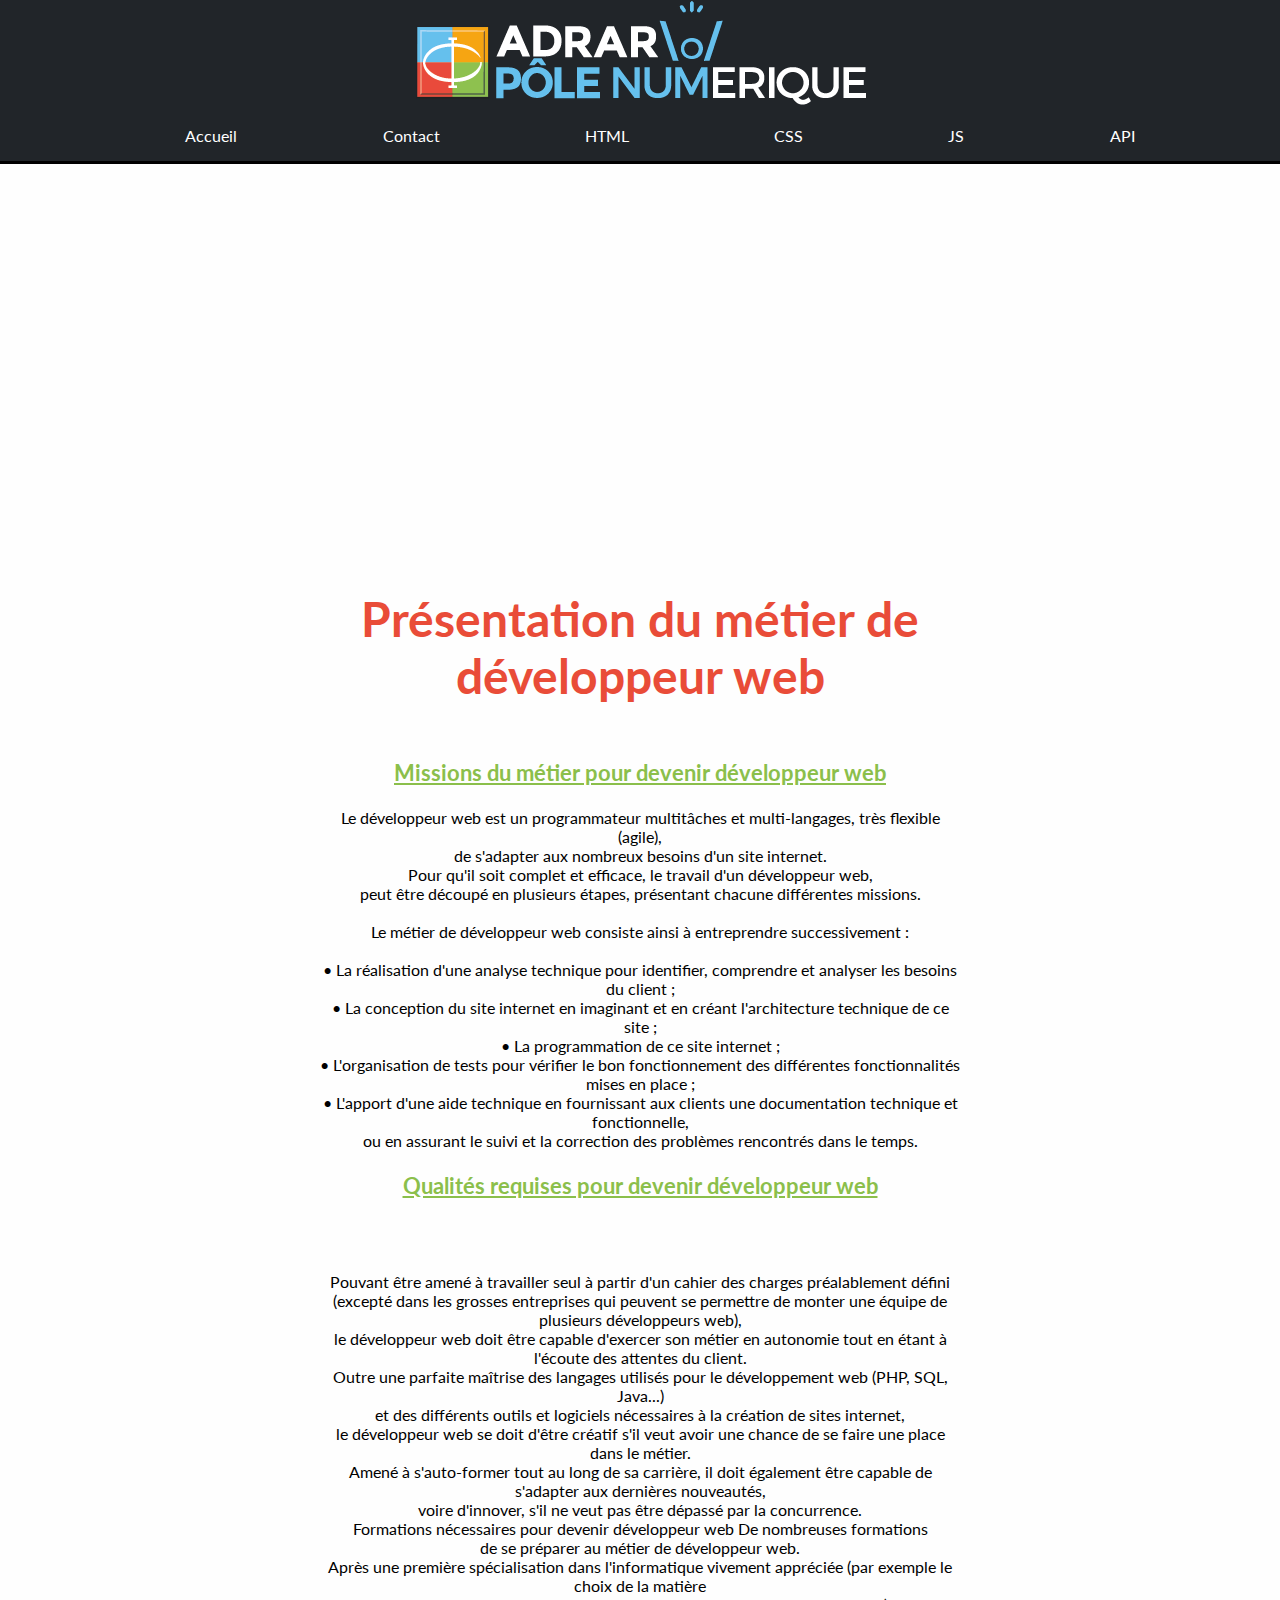
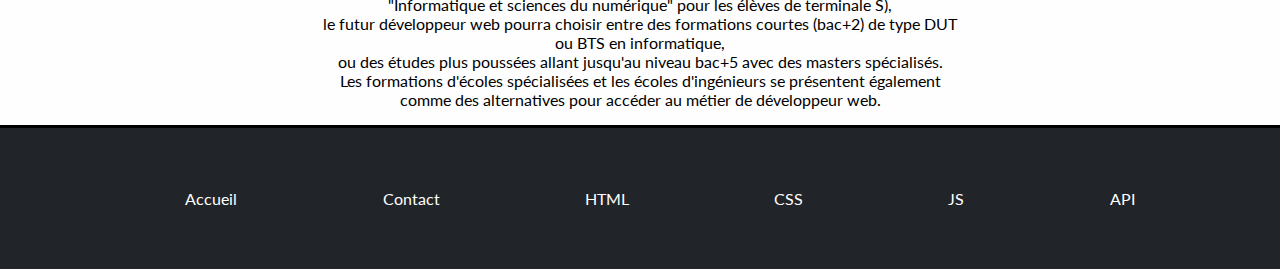
<file: index.html>
<!DOCTYPE html>
<html lang="fr">
<head>
    <meta charset="UTF-8">
    <meta name="viewport" content="width=device-width, initial-scale=1.0">
    <title>Adrar Pôle Numérique</title>
    <link rel="stylesheet" href="style.css" />
    <link rel="preconnect" href="https://fonts.googleapis.com" />
    <link rel="preconnect" href="https://fonts.gstatic.com" crossorigin />
    <link href="https://fonts.googleapis.com/css2?family=Lato&display=swap" rel="stylesheet" />
</head>
<body>
    <header>
        <div>
            <img src="logo01_APN_B.png" alt="logo de l'ADRAR" id="logoAPN">
        </div>
        <nav>
            <ul>
                <li><a href="index.html">Accueil</a></li>
                <li><a href="page_contact/contact.html">Contact</a></li>
                <li><a href="page_html/html.html">HTML</a></li>
                <li><a href="page_css/page_css.html">CSS</a></li>
                <li><a href="page_java/page_js.html">JS</a></li>
                <li><a href="page_api/api.html">API</a></li>
            </ul>
        </nav>
    </header>
    <div id="containVid">
        <iframe width="560" height="315" src="https://www.youtube.com/embed/JfeuI6qDpNY?si=YU1fMTlr2LBdbTRP" frameborder="0" allow="accelerometer; autoplay; clipboard-write; encrypted-media; gyroscope; picture-in-picture; web-share" allowfullscreen id="video"></iframe>
    </div>
     <section id="sect">
        <div id="intro">
           <h1>Présentation du métier de développeur web</h1>
           <h3>Missions du métier pour devenir développeur web</h3>
           <div>Le développeur web est un programmateur multitâches et multi-langages, très flexible (agile), <br> de s'adapter aux nombreux besoins d'un site internet.
        
           <br>  Pour qu'il soit complet et efficace, le travail d'un développeur web,<br> peut être découpé en plusieurs étapes, présentant chacune différentes missions.<br>
           <br> Le métier de développeur web consiste ainsi à entreprendre successivement :<br>
           <br> • La réalisation d'une analyse technique pour identifier, comprendre et analyser les besoins du client ;
           <br> • La conception du site internet en imaginant et en créant l'architecture technique de ce site ;
           <br> • La programmation de ce site internet ;
           <br> • L'organisation de tests pour vérifier le bon fonctionnement des différentes fonctionnalités mises en place ;
           <br> • L'apport d'une aide technique en fournissant aux clients une documentation technique et fonctionnelle, <br>ou en assurant le suivi et la correction des problèmes rencontrés dans le temps.
        
                              <h3>Qualités requises pour devenir développeur web</h3>

          <p>Pouvant être amené à travailler seul à partir d'un cahier des charges préalablement défini <br>(excepté dans les grosses entreprises qui peuvent se permettre de monter une équipe de plusieurs développeurs web), <br>
            le développeur web doit être capable d'exercer son métier en autonomie tout en étant à l'écoute des attentes du client. <br>Outre une parfaite maîtrise des langages utilisés pour le développement web (PHP, SQL, Java...) <br>et des différents outils et logiciels nécessaires à la création de sites internet, <br> le développeur web se doit d'être créatif s'il veut avoir une chance de se faire une place dans le métier.<br> Amené à s'auto-former tout au long de sa carrière, il doit également être capable de s'adapter aux dernières nouveautés, <br> voire d'innover, s'il ne veut pas être dépassé par la concurrence. <br>Formations nécessaires pour devenir développeur web De nombreuses formations <br> de se préparer au métier de développeur web.<br> Après une première spécialisation dans l'informatique vivement appréciée (par exemple le choix de la matière<br> "Informatique et sciences du numérique" pour les élèves de terminale S), <br>le futur développeur web pourra choisir entre des formations courtes (bac+2) de type DUT ou BTS en informatique,<br> ou des études plus poussées allant jusqu'au niveau bac+5 avec des masters spécialisés. <br>Les formations d'écoles spécialisées et les écoles d'ingénieurs se présentent également<br> comme des alternatives pour accéder au métier de développeur web.

          </p>
        </div>

     </section>

    <footer>
        <nav>
            <ul>
                <li><a href="index.html">Accueil</a></li>
                <li><a href="page_contact/contact.html">Contact</a></li>
                <li><a href="page_html/html.html">HTML</a></li>
                <li><a href="page_css/page_css.html">CSS</a></li>
                <li><a href="page_java/page_js.html">JS</a></li>
                <li><a href="page_api/api.html">API</a></li>
            </ul>
        </nav>
    </footer>
</body>
</html>
</file>
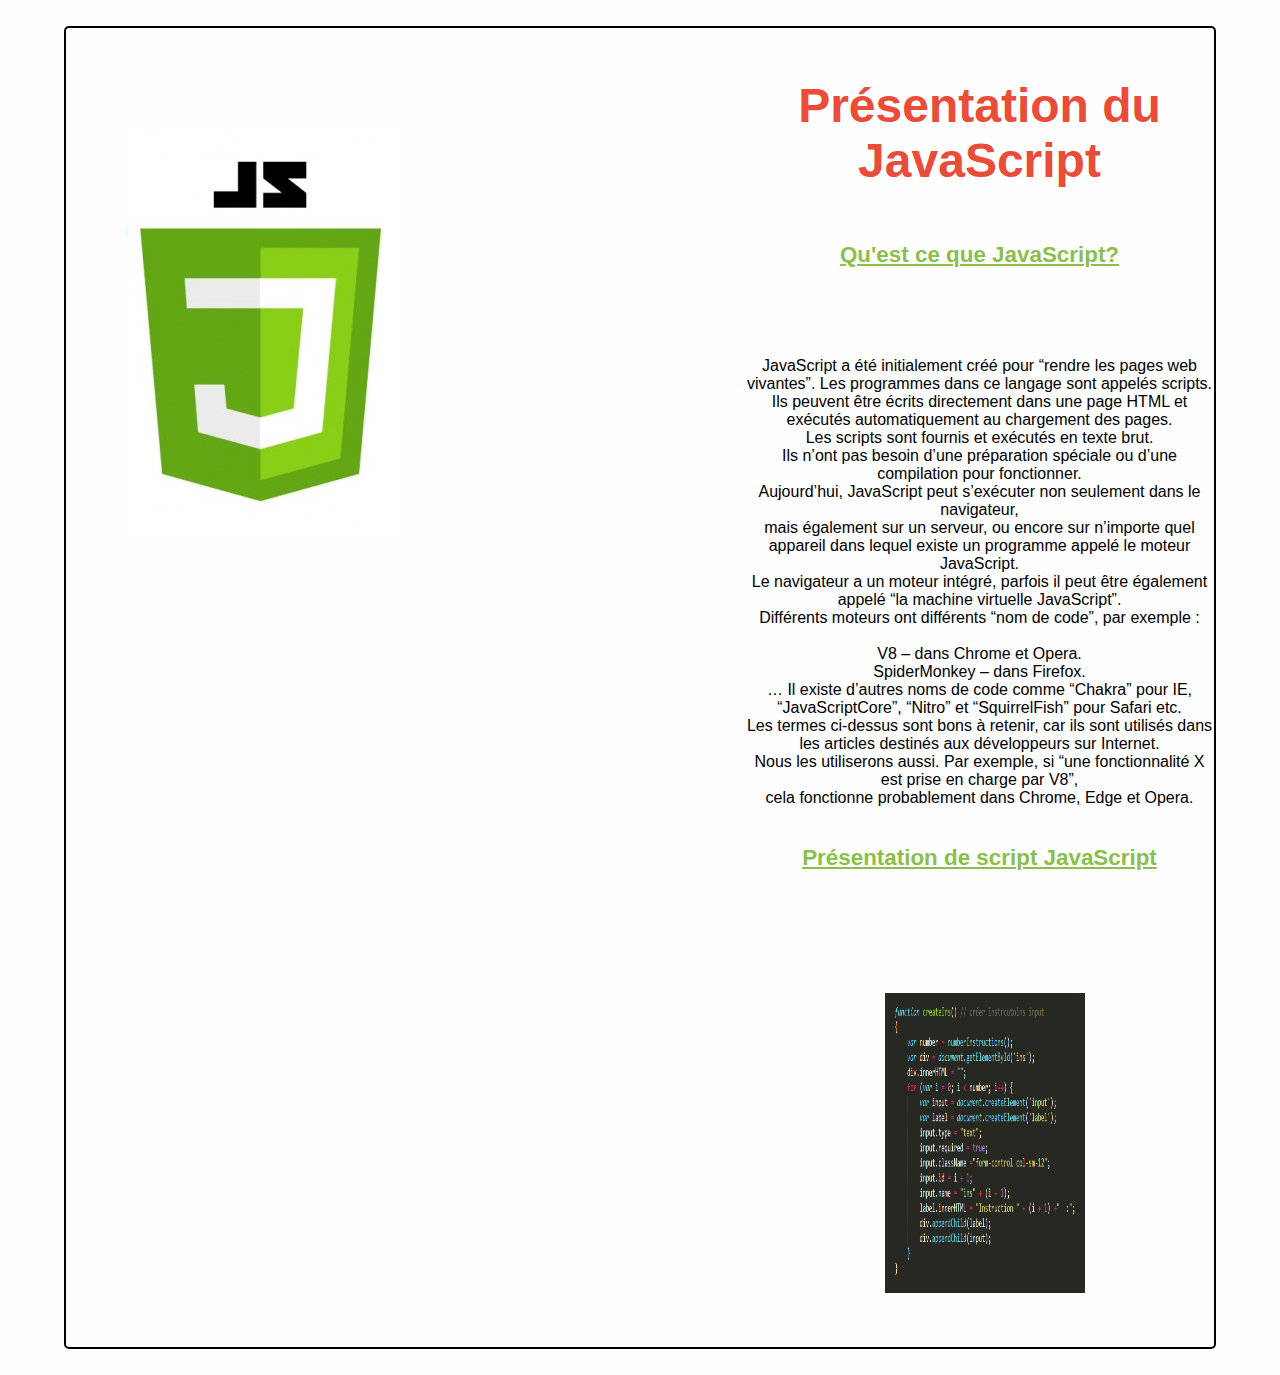
<file: java.html>
<!DOCTYPE html>
<html lang="en">
<head>
    <meta charset="UTF-8">
    <meta name="viewport" content="width=device-width, initial-scale=1.0">
    <title>Document</title>
    <link rel="stylesheet" href="style.css">
</head>
<body>

    <section>
        <div> 
            <img src="Capture.png" alt="logo JavaScript">
        
        </div>
        <div id="intro">
            <h1>Présentation du JavaScript</h1>
            <h3>Qu'est ce que JavaScript?</h3>
            <p>JavaScript a été initialement créé pour “rendre les pages web vivantes”.

                Les programmes dans ce langage sont appelés scripts. <br>Ils peuvent être écrits directement dans une page HTML et exécutés automatiquement au chargement des pages.<br>
                
                Les scripts sont fournis et exécutés en texte brut. <br>Ils n’ont pas besoin d’une préparation spéciale ou d’une compilation pour fonctionner.<br>
                Aujourd’hui, JavaScript peut s’exécuter non seulement dans le navigateur, <br>mais également sur un serveur, ou encore sur n’importe quel appareil dans lequel existe un programme appelé le moteur JavaScript.

               <br> Le navigateur a un moteur intégré, parfois il peut être également appelé “la machine virtuelle JavaScript”.
                
                <br>Différents moteurs ont différents “nom de code”, par exemple :<br>
                
               <br> V8 – dans Chrome et Opera.
                <br>SpiderMonkey – dans Firefox.
               <br> … Il existe d’autres noms de code comme “Chakra” pour IE, “JavaScriptCore”, “Nitro” et “SquirrelFish” pour Safari etc.
                <br>Les termes ci-dessus sont bons à retenir, car ils sont utilisés dans les articles destinés aux développeurs sur Internet.<br> Nous les utiliserons aussi. Par exemple, si “une fonctionnalité X est prise en charge par V8”,<br> cela fonctionne probablement dans Chrome, Edge et Opera.

            </p>
             <h3> Présentation de script JavaScript</script> </h3>
             <div>
                <img src="prest.png">

             </div>
         </div>
    </section>




    
</body>
</html>
</file>
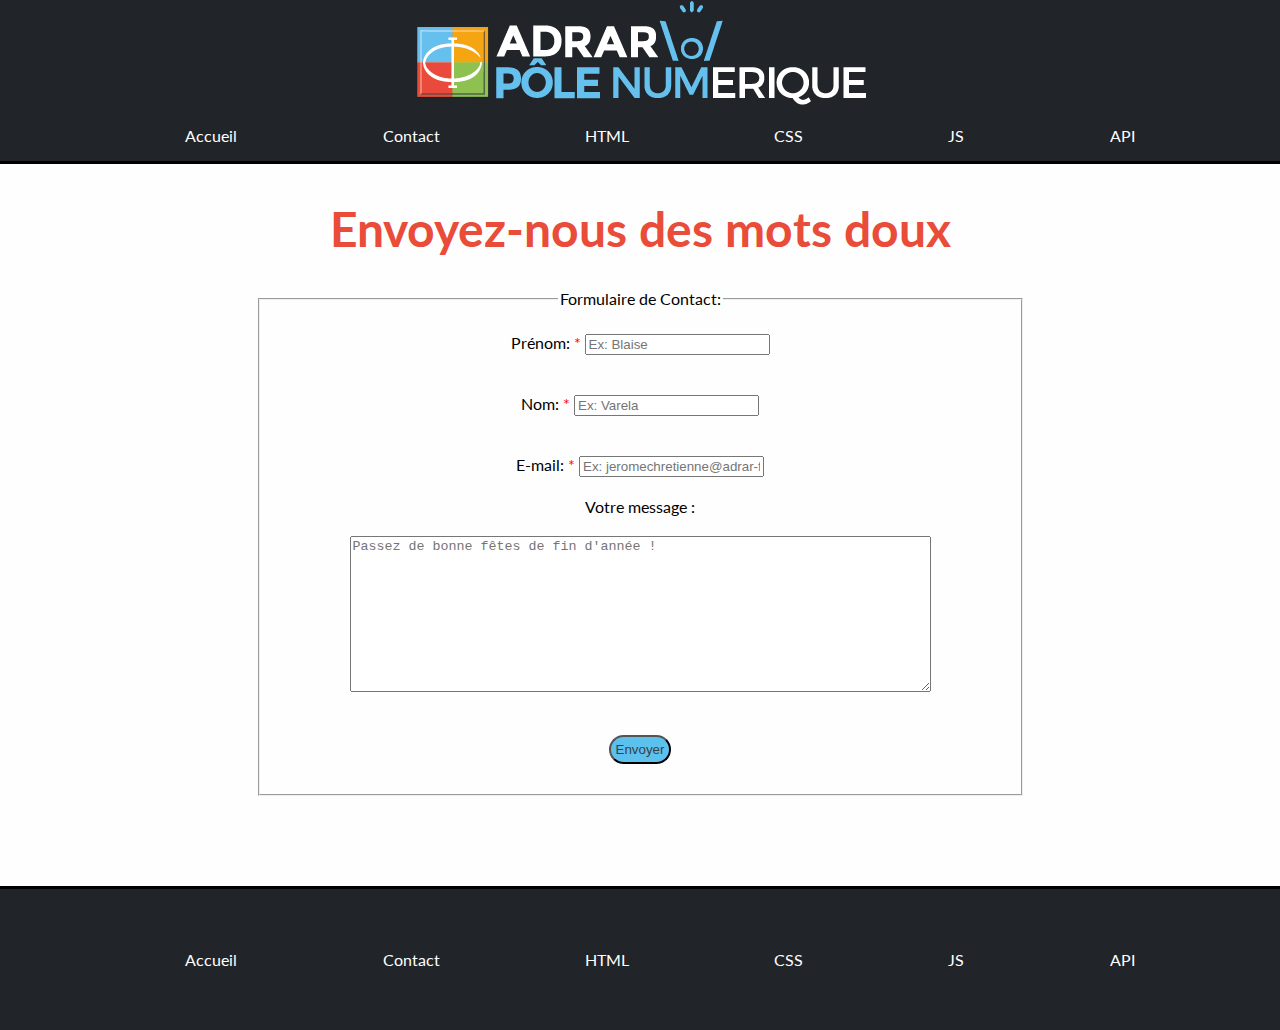
<file: page_contact/contact.html>
<!DOCTYPE html>
<html lang="fr">
<head>
    <meta charset="UTF-8">
    <meta name="viewport" content="width=device-width, initial-scale=1.0">
    <link rel="preconnect" href="https://fonts.googleapis.com" />
    <link rel="preconnect" href="https://fonts.gstatic.com" crossorigin />
    <title>Contact</title>
    <link rel="stylesheet" href="style.css">
    <link href="https://fonts.googleapis.com/css2?family=Lato&display=swap" rel="stylesheet" />
</head>
<body>
    <header>
        <div>
            <img src="../logo01_APN_B.png" alt="logo de l'ADRAR">
        </div>
        <nav>
            <ul>
                <li><a href="../index.html">Accueil</a></li>
                <li><a href="contact.html">Contact</a></li>
                <li><a href="../page_html/html.html">HTML</a></li>
                <li><a href="../page_css/page_css.html">CSS</a></li>
                <li><a href="../page_java/page_js.html">JS</a></li>
                <li><a href="../page_api/api.html">API</a></li>
            </ul>
        </nav>
    </header>
    <h1>Envoyez-nous des mots doux</h1>
    <div id="container">
    <form action="" method="post">   
        <fieldset>    
                <legend>Formulaire de Contact:</legend>
                <label for="name">Prénom: <span>*</span></label>
                <input type="text" name="surname" id="surname"  minlength ="2" maxlength="20" placeholder="Ex: Blaise" required />
            </br>
                <label for="name">Nom: <span>*</span></label>
                <input type="text" name="name" id="name"  placeholder="Ex: Varela" minlength="2" maxlength="20" required/>
            </br>
                <label for="email">E-mail: <span>*</span></label>
                <input type="email" name="email" id="email"  required placeholder="Ex: jeromechretienne@adrar-formation.com"/>
            </br>
                <label for="textarea">Votre message :</label> </br>
                <textarea id="commentaire" name="commentaire" rows="10" cols="70" required placeholder="Passez de bonne fêtes de fin d'année !" <br></textarea>
             </br>  
            <input type="submit" id="bouton" value="Envoyer" />
        </fieldset>
    </form>
    </div>
    <footer>
        <nav>
            <ul>
                <li><a href="../index.html">Accueil</a></li>
                <li><a href="contact.html">Contact</a></li>
                <li><a href="../page_html/html.html">HTML</a></li>
                <li><a href="../page_css/page_css.html">CSS</a></li>
                <li><a href="../page_java/page_js.html">JS</a></li>
                <li><a href="../page_api/api.html">API</a></li>
            </ul>
        </nav>
    </footer>
</body>
</html>
</file>
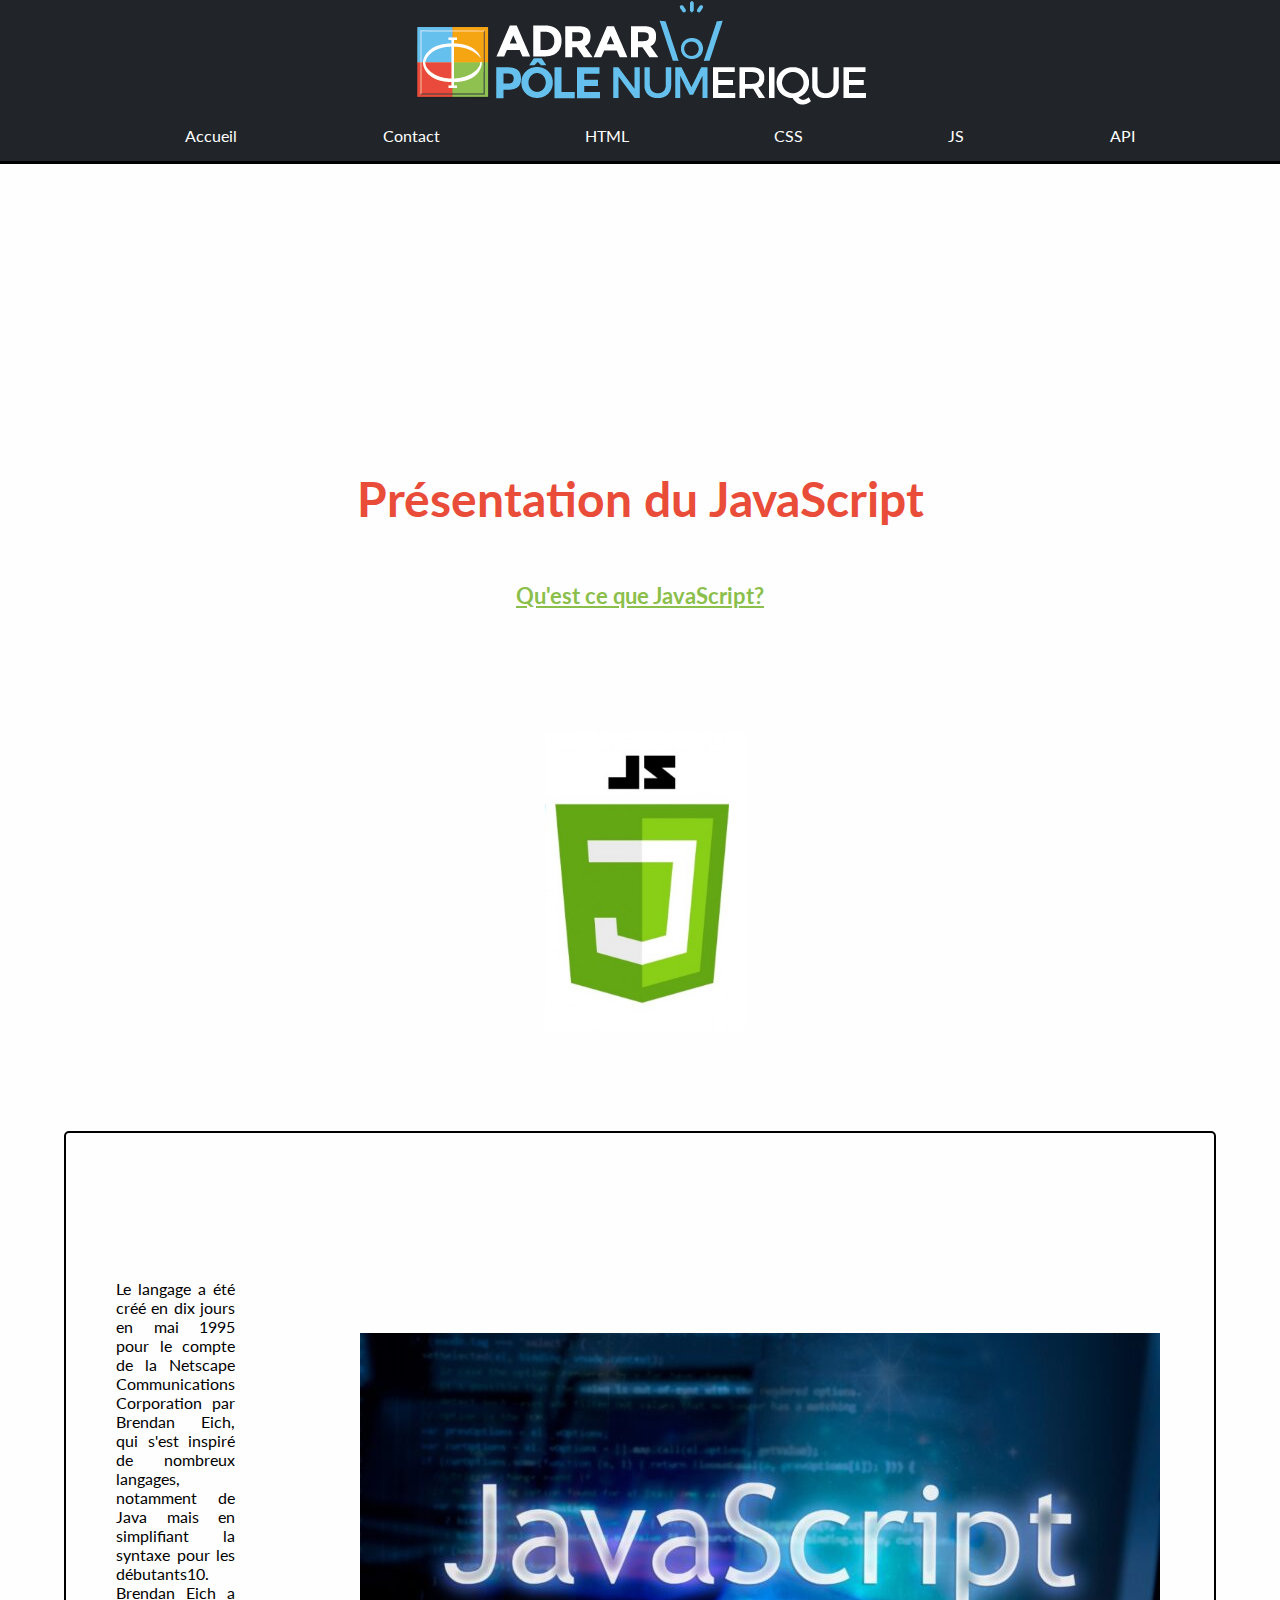
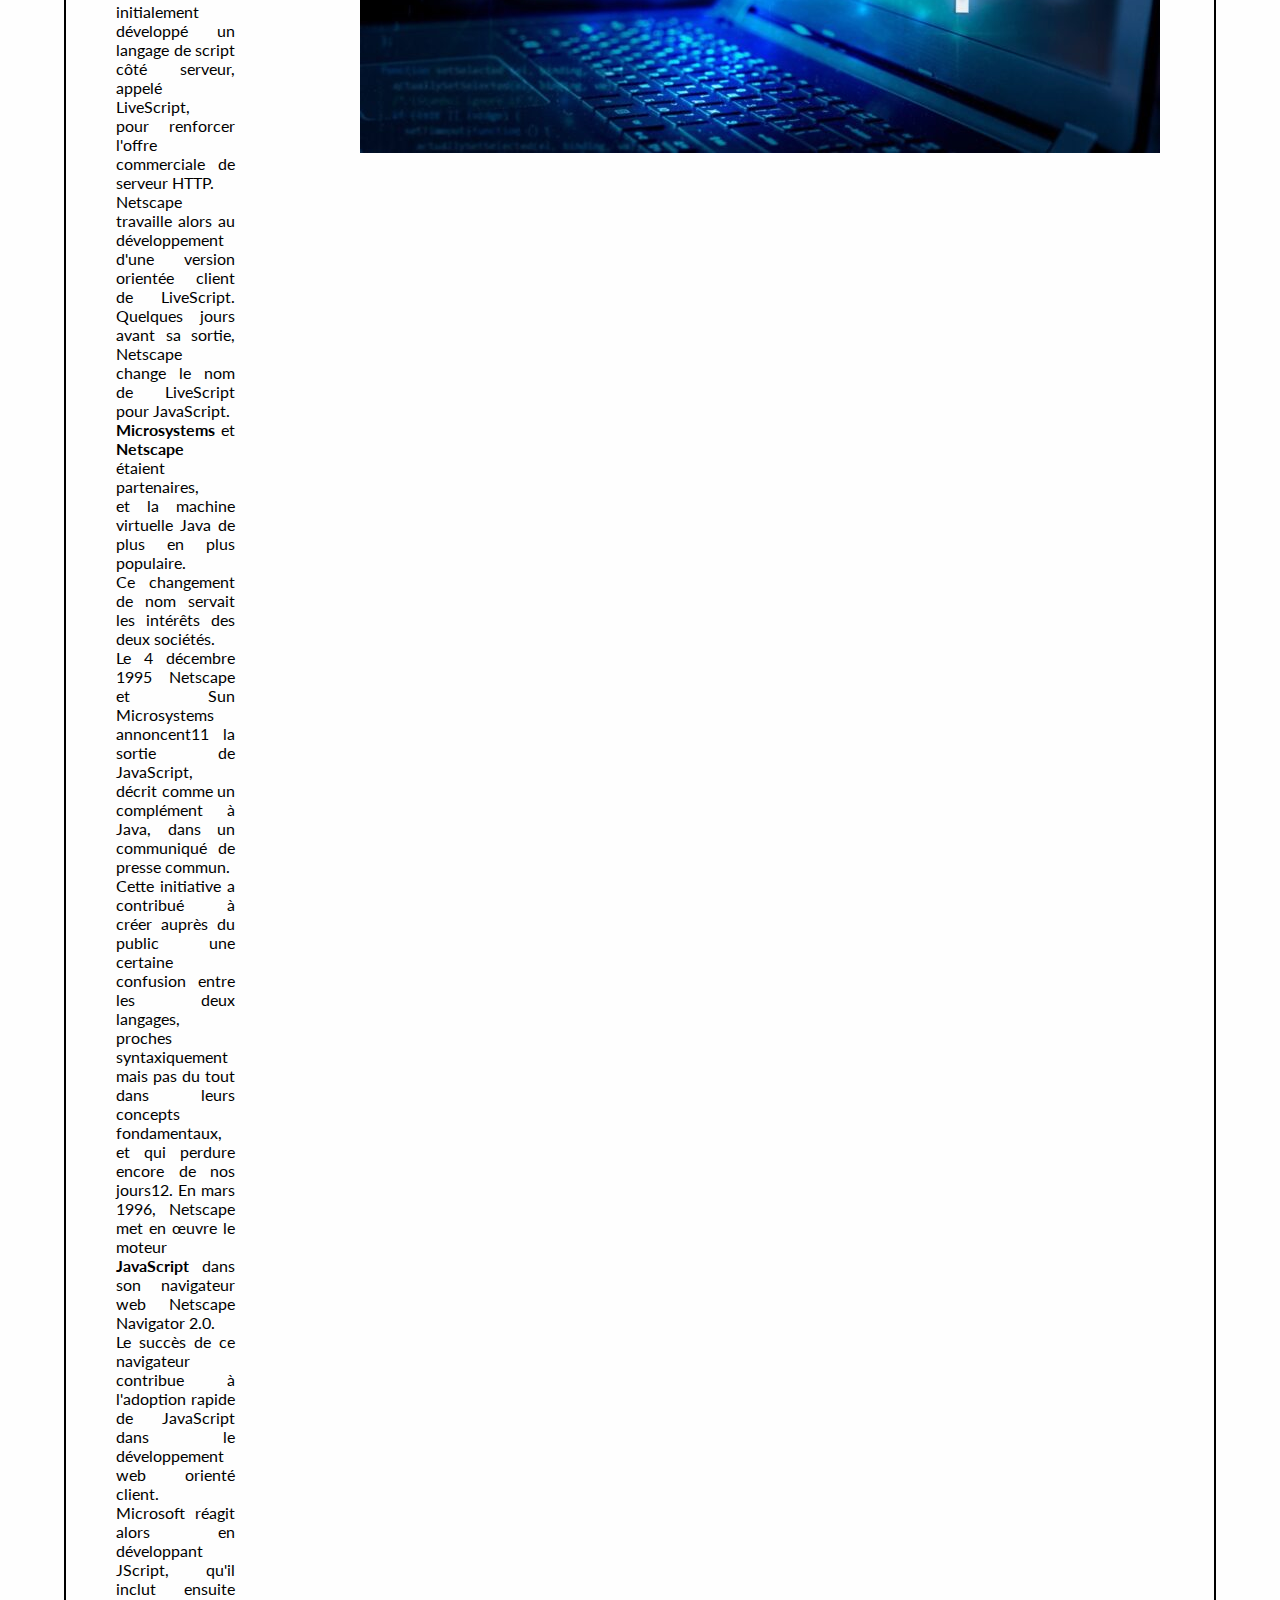
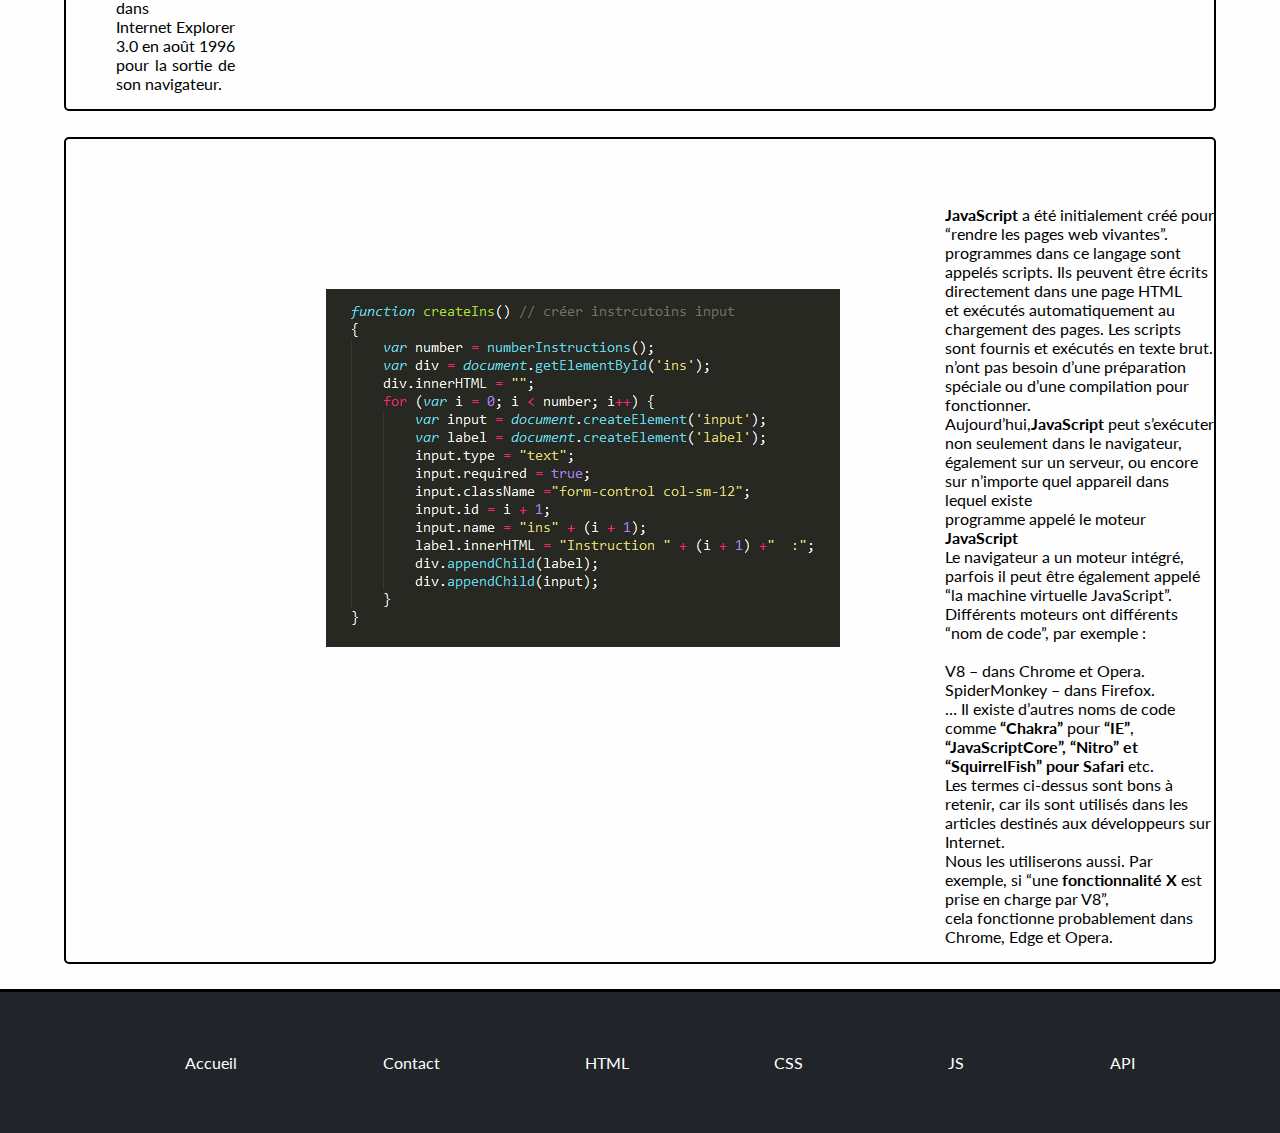
<file: page_java/page_js.html>
<!DOCTYPE html>
<html lang="en">
  <head>
    <meta charset="UTF-8" />
    <meta name="viewport" content="width=device-width, initial-scale=1.0" />
    <title>Le Javascript</title>
    <link rel="stylesheet" href="style.css" />
    <link rel="preconnect" href="https://fonts.googleapis.com" />
    <link rel="preconnect" href="https://fonts.gstatic.com" crossorigin />
    <link href="https://fonts.googleapis.com/css2?family=Lato&display=swap" rel="stylesheet" />
  </head>

  <body>
    <header>
      <div>
        <img src="../logo01_APN_B.png" alt="logo de l'ADRAR" id="logoAPN" />
      </div>
      <nav>
        <ul>
          <li><a href="../index.html">Accueil</a></li>
          <li><a href="../page_contact/contact.html">Contact</a></li>
          <li><a href="../page_html/html.html">HTML</a></li>
          <li><a href="../page_css/page_css.html">CSS</a></li>
          <li><a href="page_js.html">JS</a></li>
          <li><a href="../page_api/api.html">API</a></li>
        </ul>
      </nav>
    </header>

    <div id="intro">
      <h1>Présentation du JavaScript</h1>
      <h3>Qu'est ce que JavaScript?</h3>
      <img src="Capture.png" alt="logo JavaScript" />
    </div>

    <section id="secto2">
      <p>
        Le langage a été créé en dix jours en mai 1995 pour le compte de la Netscape Communications<br />
        Corporation par Brendan Eich, qui s'est inspiré de nombreux langages,<br />
        notamment de Java mais en simplifiant la syntaxe pour les débutants10. <br />Brendan Eich a initialement développé un langage de
        script côté serveur, appelé LiveScript,<br />
        pour renforcer l'offre commerciale de serveur HTTP. <br />Netscape travaille alors au développement d'une version orientée client de
        LiveScript. Quelques jours avant sa sortie, Netscape change le nom de LiveScript pour JavaScript.<br />
        <strong>Microsystems </strong> et <strong>Netscape</strong> étaient partenaires,<br />
        et la machine virtuelle Java de plus en plus populaire.<br />
        Ce changement de nom servait les intérêts des deux sociétés.<br />
        Le 4 décembre 1995 Netscape et Sun Microsystems annoncent11 la sortie de JavaScript, <br />décrit comme un complément à Java, dans
        un communiqué de presse commun. <br />Cette initiative a contribué à créer auprès du public une certaine confusion entre les deux
        langages,<br />
        proches syntaxiquement mais pas du tout dans leurs concepts fondamentaux, et qui perdure encore de nos jours12. En mars 1996,
        Netscape met en œuvre le moteur <strong>JavaScript</strong> dans son navigateur web Netscape Navigator 2.0.<br />
        Le succès de ce navigateur contribue à l'adoption rapide de JavaScript dans le développement web orienté client.<br />
        Microsoft réagit alors en développant JScript, qu'il inclut ensuite dans <br />Internet Explorer 3.0 en août 1996 pour la sortie de
        son navigateur.
      </p>

      <div id="texto">
        <img src="j.jpg" alt="" />
      </div>
    </section>

    <section>
      <div id="image">
        <img src="prest.png" alt="" />
      </div>
      <p>
        <strong>JavaScript</strong> a été initialement créé pour “rendre les pages web vivantes”.

        <br />
        programmes dans ce langage sont appelés scripts. Ils peuvent être écrits directement dans une page HTML<br />
        et exécutés automatiquement au chargement des pages. Les scripts sont fournis et exécutés en texte brut. <br />
        n’ont pas besoin d’une préparation spéciale ou d’une compilation pour fonctionner.<br />
        Aujourd’hui,<strong>JavaScript</strong> peut s’exécuter non seulement dans le navigateur,<br />
        également sur un serveur, ou encore sur n’importe quel appareil dans lequel existe <br />
        programme appelé le moteur <strong>JavaScript</strong>

        <br />
        Le navigateur a un moteur intégré, parfois il peut être également appelé “la machine virtuelle JavaScript”.

        <br />Différents moteurs ont différents “nom de code”, par exemple :<br />

        <br />
        V8 – dans Chrome et Opera. <br />SpiderMonkey – dans Firefox. <br />
        … Il existe d’autres noms de code comme <strong>“Chakra”</strong> pour <strong>“IE”</strong>,<br />
        <strong>“JavaScriptCore”, “Nitro” et “SquirrelFish” pour Safari </strong>etc. <br />Les termes ci-dessus sont bons à retenir, car
        ils sont utilisés dans les articles destinés aux développeurs sur Internet.<br />
        Nous les utiliserons aussi. Par exemple, si “une <strong>fonctionnalité X</strong> est prise en charge par V8”,<br />
        cela fonctionne probablement dans Chrome, Edge et Opera.
      </p>
    </section>
  </body>
  <footer>
    <nav>
      <ul>
        <li><a href="../index.html">Accueil</a></li>
        <li><a href="../page_contact/contact.html">Contact</a></li>
        <li><a href="../page_html/html.html">HTML</a></li>
        <li><a href="../page_css/page_css.html">CSS</a></li>
        <li><a href="page_js.html">JS</a></li>
        <li><a href="../page_api/api.html">API</a></li>
      </ul>
    </nav>
  </footer>
</body>
</html>
</file>
<file: style.css>
body {
  padding: 0;
  margin: 0;
  font-family: "Lato", sans-serif;
  background-color: #fefefe;
}
header {
  position: absolute;
  top: 0;
  width: 100%;
  border-bottom: 3px solid black;
  background-color: #212529;
}

#sect {
  border: none;
  margin: 0;
  padding: 0;
  margin-inline: 0;
  margin-block: 0;
}
header div {
  display: flex;
  justify-content: center;
}
ul {
  display: flex;
  justify-content: space-evenly;
}
li {
  list-style: none;
}
a {
  color: white;
  font-size: 1em;
  text-decoration: none;
}

a:hover {
  color: #65c0ed;
}
footer {
  /* position: absolute;
    bottom: 0; */
  margin: 0;
  width: 100%;
  border-top: 3px solid black;
  background-color: #212529;
  padding-bottom: 5vh;
  padding-top: 5vh;
}

#intro img {
  width: 200px;
  height: 300px;
}
#video {
  display: block;
  margin: auto;
}
#containVid {
  margin-top: 25vh;
}

#intro {
  display: flex;
  flex-direction: column;
  align-items: center;
  width: 50%;
  margin-left: 25%;
}
#intro p {
  text-align: center;
}
#intro,
img {
  text-align: center;
}

h1 {
  font-size: 3rem;
  margin-top: 50px;
  color: #e94c38;
  text-align: center;
}
section {
  margin-left: 50px;
  margin-inline: 5vw;
  margin-block: 2vw;
  display: flex;
  gap: 5px;
  border: 2px solid black;
  border-radius: 5px;
}

h2 {
  font-size: 2rem;
  color: #f7a50f;
}
h3 {
  font-size: 1.4rem;
  color: #8bbf4b;
  text-decoration: underline;
  text-align: justify;
  text-align: center;
}
h4 {
  font-size: 1.2rem;
  color: #5dc1ee;
}

@media screen and (max-width: 1200px) {
  section:nth-child(3),
  section:nth-child(4) {
    flex-direction: column;
    align-items: center;
    padding: 0%;
  }
  ul {
    font-size: small;
    gap: 5px;
    justify-content: space-between;
  }
  section:nth-child(3) img,
  section:nth-child(4) img {
    margin-top: 5%;
    height: 600px;
    width: 350px;
  }
}

@media screen and (max-width: 900px) {
  footer ul {
    flex-direction: column;
    align-items: center;
  }
  header ul {
    font-size: xx-small;
  }
  section:nth-child(3) img,
  section:nth-child(4) img {
    margin-top: 5%;
    height: 400px;
    width: 250px;
  }
}
/*----------------------FIN DE LA PAGE CSS DE LULU--------------------------------*/
/*----------------------DEBUT DE LA PAGE CONTACT DE LULU--------------------------------*/
#bouton {
  background-color: #5dc1ee;
  color: #383f45;
}
#bouton:hover {
  background-color: #8bcceb;
}
form {
  margin-bottom: 10vh;
  text-align: center;
  gap: 5%;
}
form span {
  color: red;
}
input,
textarea {
  margin-block: 20px;
}
#text {
  text-align: justify;
  padding-left: 50px;
  padding-right: 50px;
  margin-top: 50px;
  margin-bottom: 20px;
}
#image,
img {
  padding-top: 80px;
  margin-right: 50px;
  margin-bottom: 50px;
  margin-left: 200px;
}
#texto,
img {
  text-align: justify;
  margin-top: 20px;
  margin-right: 50px;
  margin-bottom: 50px;
  margin-left: 60px;
}
#secto2 {
  text-align: justify;
  padding-left: 50px;
  padding-right: 50px;
  margin-top: 50px;
  padding-top: 80px;
  padding-bottom: 0px;
}
#image,
p {
  padding-top: 50px;
  padding-left: -50px;
}
#logoAPN {
  margin: 0;
  padding: 0;
}
</file>
<file: page_contact/style.css>
body {
  padding: 0;
  margin: 0;
  font-family: "Lato", sans-serif;
  background-color: #fefefe;
}
header {
  position: absolute;
  top: 0;
  width: 100%;
  border-bottom: 3px solid black;
  background-color: #212529;
}
header div {
  display: flex;
  justify-content: center;
}
ul {
  display: flex;
  justify-content: space-evenly;
}
li {
  list-style: none;
}
a {
  color: white;
  font-size: 1em;
  text-decoration: none;
}

a:hover {
  color: #65c0ed;
}
footer {
  margin: 0;
  width: 100%;
  border-top: 3px solid black;
  background-color: #212529;
  padding-top: 5vh;
  padding-bottom: 5vh;
}

#intro img {
  width: 200px;
  height: 300px;
}

#intro {
  margin-top: 10vh;
  display: flex;
  flex-direction: column;
  align-items: center;
  width: 50%;
  margin-left: 25%;
}
#intro p {
  text-align: center;
}
h1 {
  font-size: 3rem;
  margin-top: 200px;
  color: #e94c38;
  text-align: center;
}
section:nth-child(3),
section:nth-child(4) {
  margin-inline: 5vw;
  margin-block: 2vw;
  display: flex;
  gap: 100px;
  border: 2px solid black;
  border-radius: 5px;
  padding: 5%;
}
section:nth-child(3) img,
section:nth-child(4) img {
  margin-top: 15%;
  height: 800px;
  width: 500px;
}
h2 {
  font-size: 2rem;
  color: #f7a50f;
}
h3 {
  margin-top: 10%;
  font-size: 1.4rem;
  color: #8bbf4b;
  text-decoration: underline;
}
h4 {
  font-size: 1.2rem;
  color: #5dc1ee;
}
#container {
  display: flex;
  justify-content: center;
}
@media screen and (max-width: 1200px) {
  section:nth-child(3),
  section:nth-child(4) {
    flex-direction: column;
    align-items: center;
    padding: 0%;
  }
  ul {
    font-size: small;
    gap: 5px;
    justify-content: space-between;
  }
  section:nth-child(3) img,
  section:nth-child(4) img {
    margin-top: 5%;
    height: 600px;
    width: 350px;
  }
}

@media screen and (max-width: 900px) {
  footer ul {
    flex-direction: column;
    align-items: center;
  }
  header ul {
    font-size: xx-small;
  }
  section:nth-child(3) img,
  section:nth-child(4) img {
    margin-top: 5%;
    height: 400px;
    width: 250px;
  }
}
/*----------------------FIN DE LA PAGE CSS DE LULU--------------------------------*/
/*----------------------DEBUT DE LA PAGE CONTACT DE LULU--------------------------------*/
#bouton {
  background-color: #5dc1ee;
  color: #383f45;
  border-radius: 50px;
  padding: 5px;
}
#bouton:hover {
  background-color: #8bcceb;
}
form {
  margin-bottom: 10vh;
  text-align: center;
  gap: 5%;
}
form span {
  color: red;
}
input,
textarea {
  margin-block: 20px;
}
fieldset {
  padding-left: 10vh;
  padding-right: 10vh;
}
</file>
<file: page_java/style.css>
body {
  padding: 0;
  margin: 0;
  font-family: "Lato", sans-serif;
  background-color: #fefefe;
}
header {
  position: absolute;
  top: 0;
  width: 100%;
  border-bottom: 3px solid black;
  background-color: #212529;
}

#sect {
  border: none;
}
header div {
  display: flex;
  justify-content: center;
}
ul {
  display: flex;
  justify-content: space-evenly;
}
li {
  list-style: none;
}
a {
  color: white;
  font-size: 1em;
  text-decoration: none;
}

a:hover {
  color: #65c0ed;
}
footer {
  /* position: absolute;
    bottom: 0; */
  margin: 0;
  width: 100%;
  border-top: 3px solid black;
  background-color: #212529;
  padding-bottom: 5vh;
  padding-top: 5vh;
}

#intro img {
  width: 200px;
  height: 300px;
}

#intro {
  margin-top: 30vh;
  display: flex;
  flex-direction: column;
  align-items: center;
  width: 50%;
  margin-left: 25%;
}
#intro p {
  text-align: center;
  text-align: justify;
}

#intro,
img {
  text-align: center;
}

h1 {
  font-size: 3rem;
  margin-top: 200px;
  color: #e94c38;
  text-align: center;
}
section {
  margin-left: 50px;
  margin-inline: 5vw;
  margin-block: 2vw;
  display: flex;
  gap: 5px;
  border: 2px solid black;
  border-radius: 5px;
}

h2 {
  font-size: 2rem;
  color: #f7a50f;
}
h3 {
  font-size: 1.4rem;
  color: #8bbf4b;
  text-decoration: underline;
  text-align: justify;
  text-align: center;
}
h4 {
  font-size: 1.2rem;
  color: #5dc1ee;
}

@media screen and (max-width: 1200px) {
  section:nth-child(3),
  section:nth-child(4) {
    flex-direction: column;
    align-items: center;
    padding: 0%;
  }
  ul {
    font-size: small;
    gap: 5px;
    justify-content: space-between;
  }
  section:nth-child(3) img,
  section:nth-child(4) img {
    margin-top: 5%;
    height: 600px;
    width: 350px;
  }
}

@media screen and (max-width: 900px) {
  footer ul {
    flex-direction: column;
    align-items: center;
  }
  header ul {
    font-size: xx-small;
  }
  section:nth-child(3) img,
  section:nth-child(4) img {
    margin-top: 5%;
    height: 400px;
    width: 250px;
  }
}
/*----------------------FIN DE LA PAGE CSS DE LULU--------------------------------*/
/*----------------------DEBUT DE LA PAGE CONTACT DE LULU--------------------------------*/
#bouton {
  background-color: #5dc1ee;
  color: #383f45;
}
#bouton:hover {
  background-color: #8bcceb;
}
form {
  margin-bottom: 10vh;
  text-align: center;
  gap: 5%;
}
form span {
  color: red;
}
input,
textarea {
  margin-block: 20px;
}
#text {
  text-align: justify;
  padding-left: 50px;
  padding-right: 50px;
  margin-top: 50px;
  margin-bottom: 20px;
}
#image,
img {
  padding-top: 80px;
  margin-right: 50px;
  margin-bottom: 50px;
  margin-left: 200px;
}
#texto,
img {
  text-align: justify;
  margin-top: 20px;
  margin-right: 50px;
  margin-bottom: 50px;
  margin-left: 60px;
}
#secto2 {
  text-align: justify;
  padding-left: 50px;
  padding-right: 50px;
  margin-top: 50px;
  padding-top: 80px;
  padding-bottom: 0px;
}
#image,
p {
  padding-top: 50px;
  padding-left: -50px;
}
#logoAPN {
  margin: 0;
  padding: 0;
}
</file>
